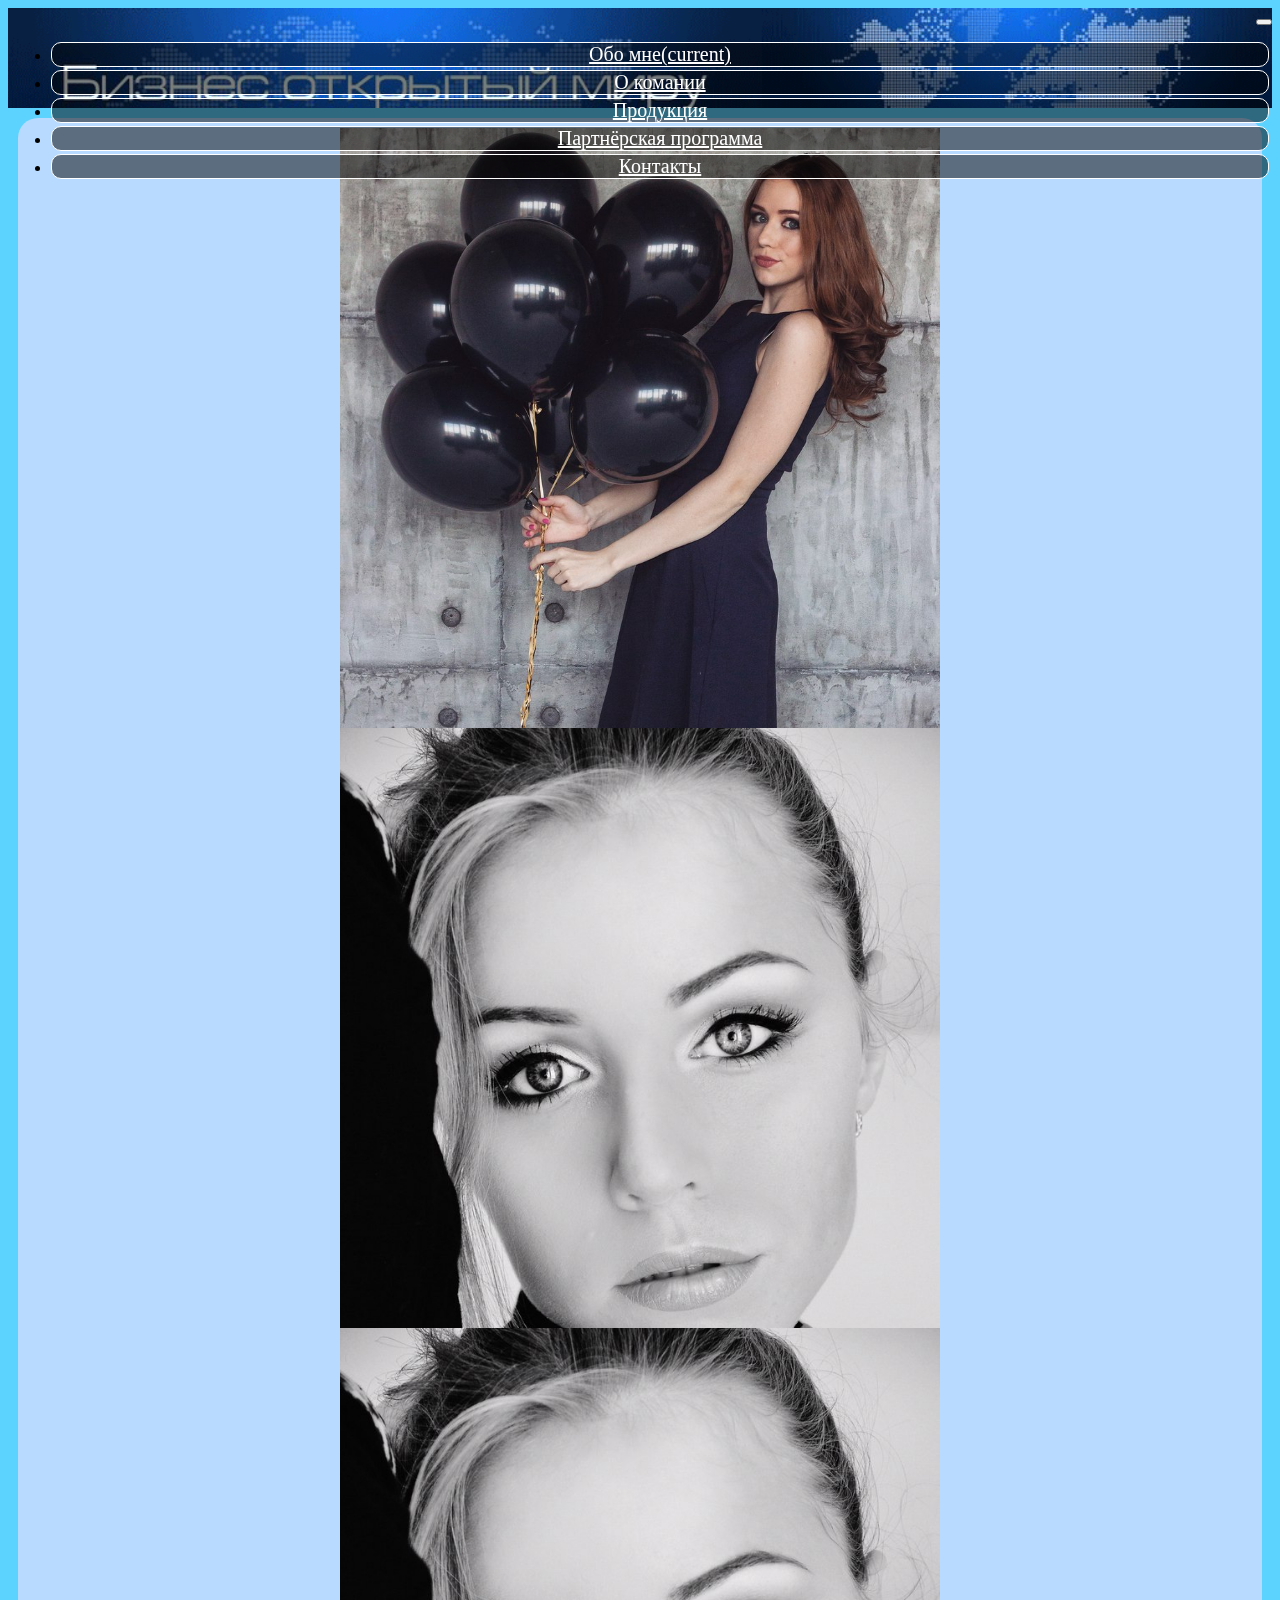
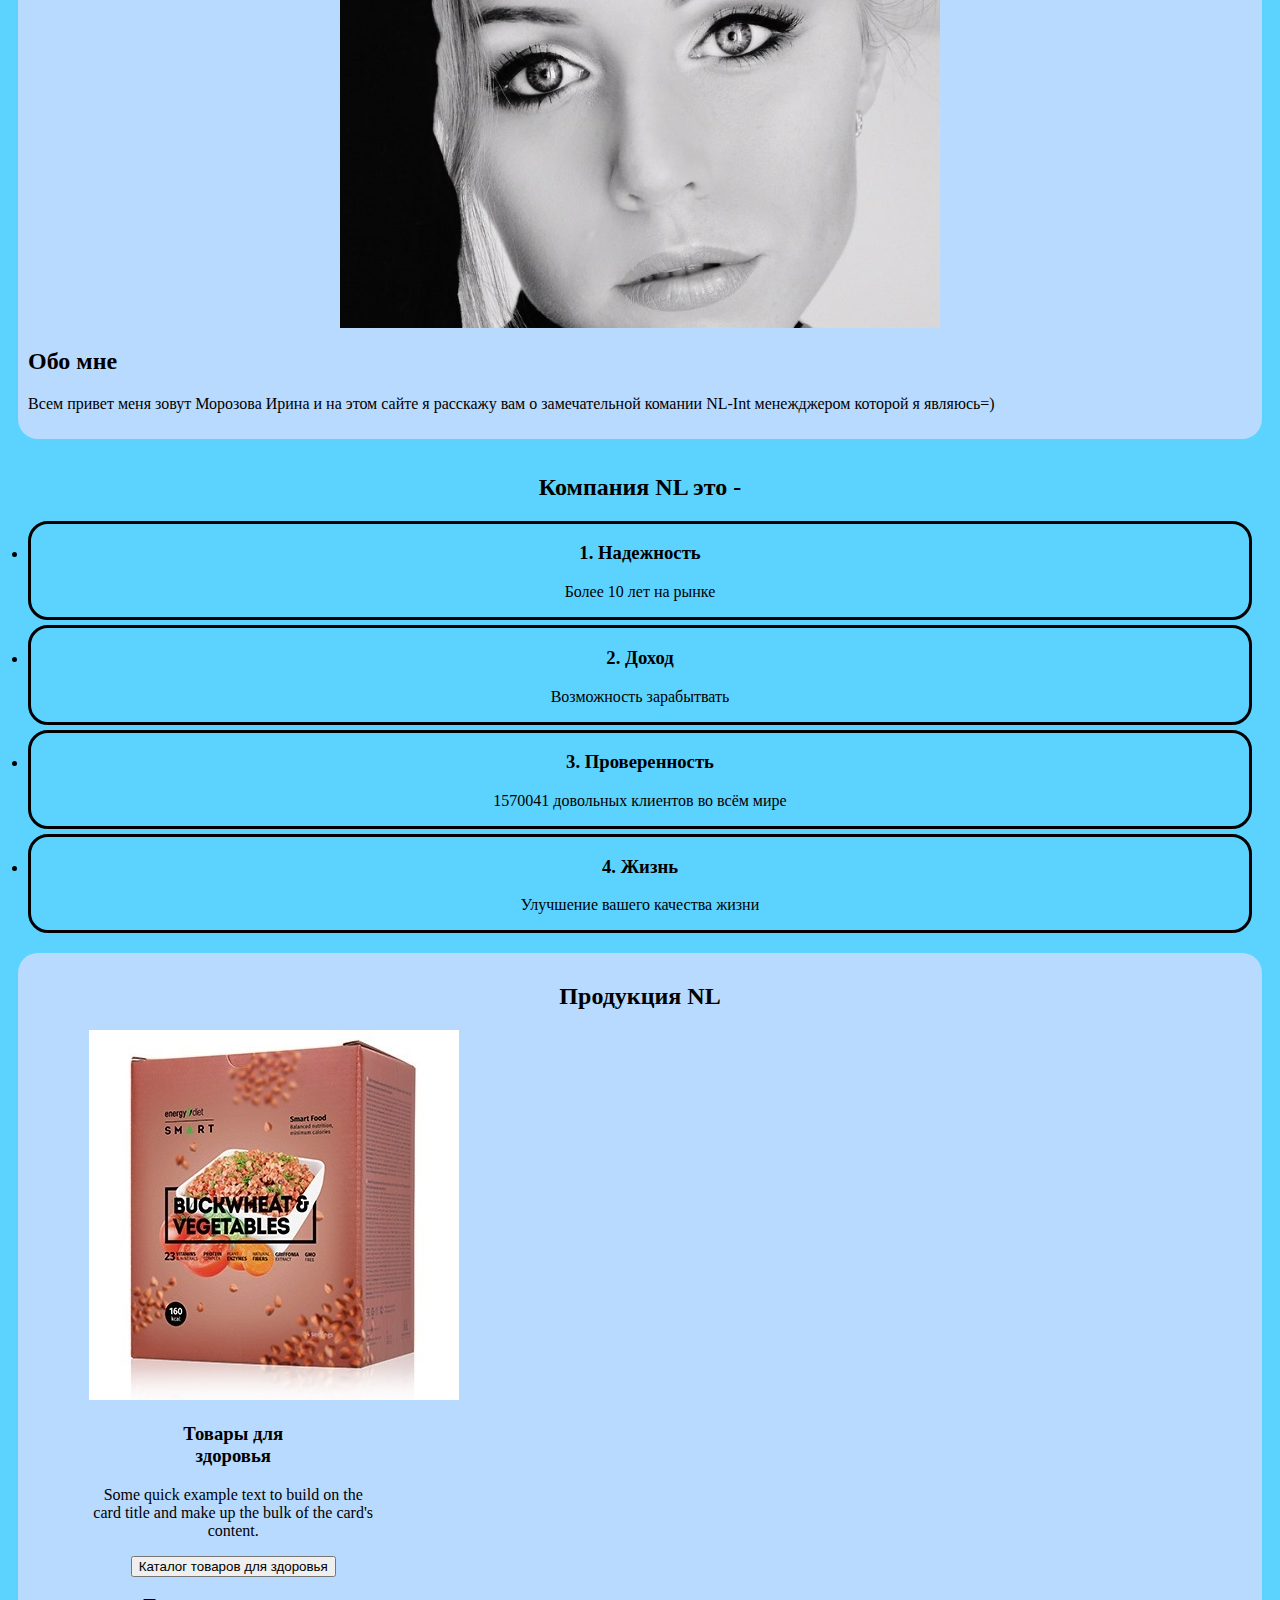
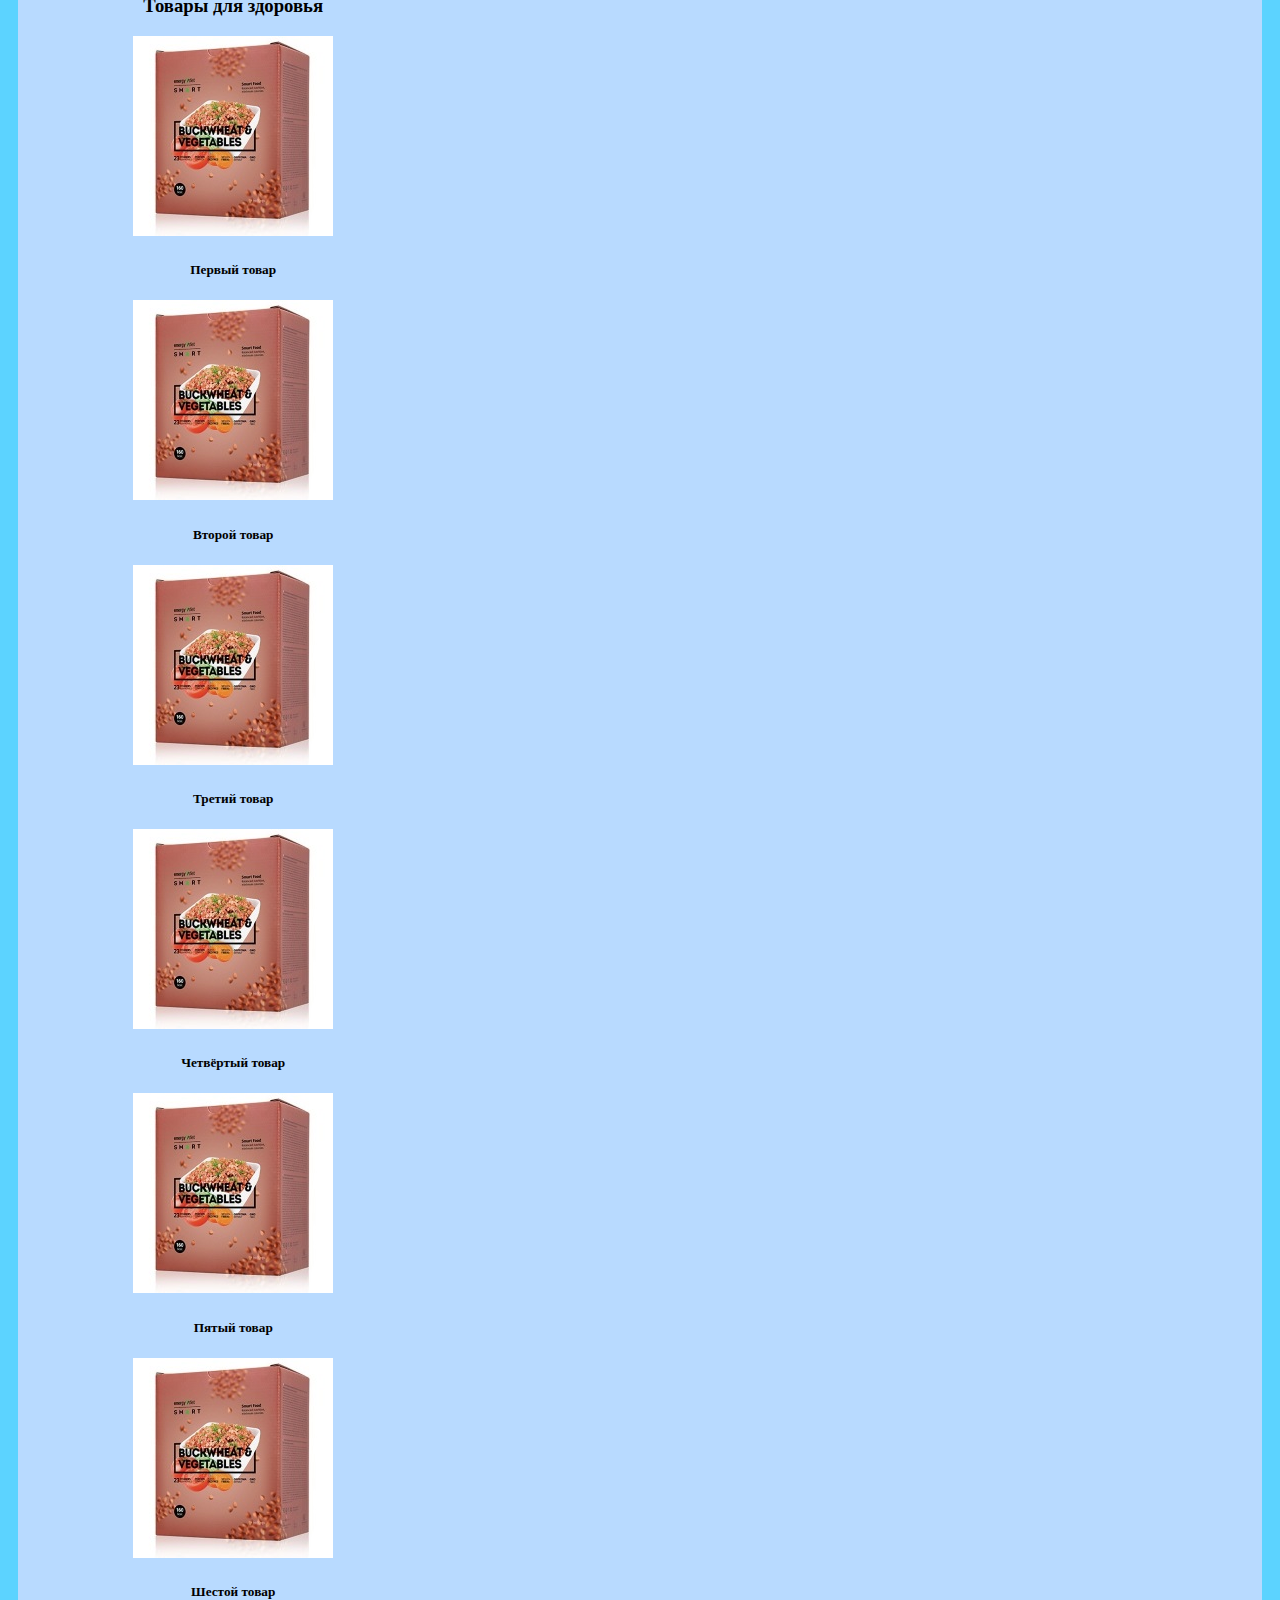
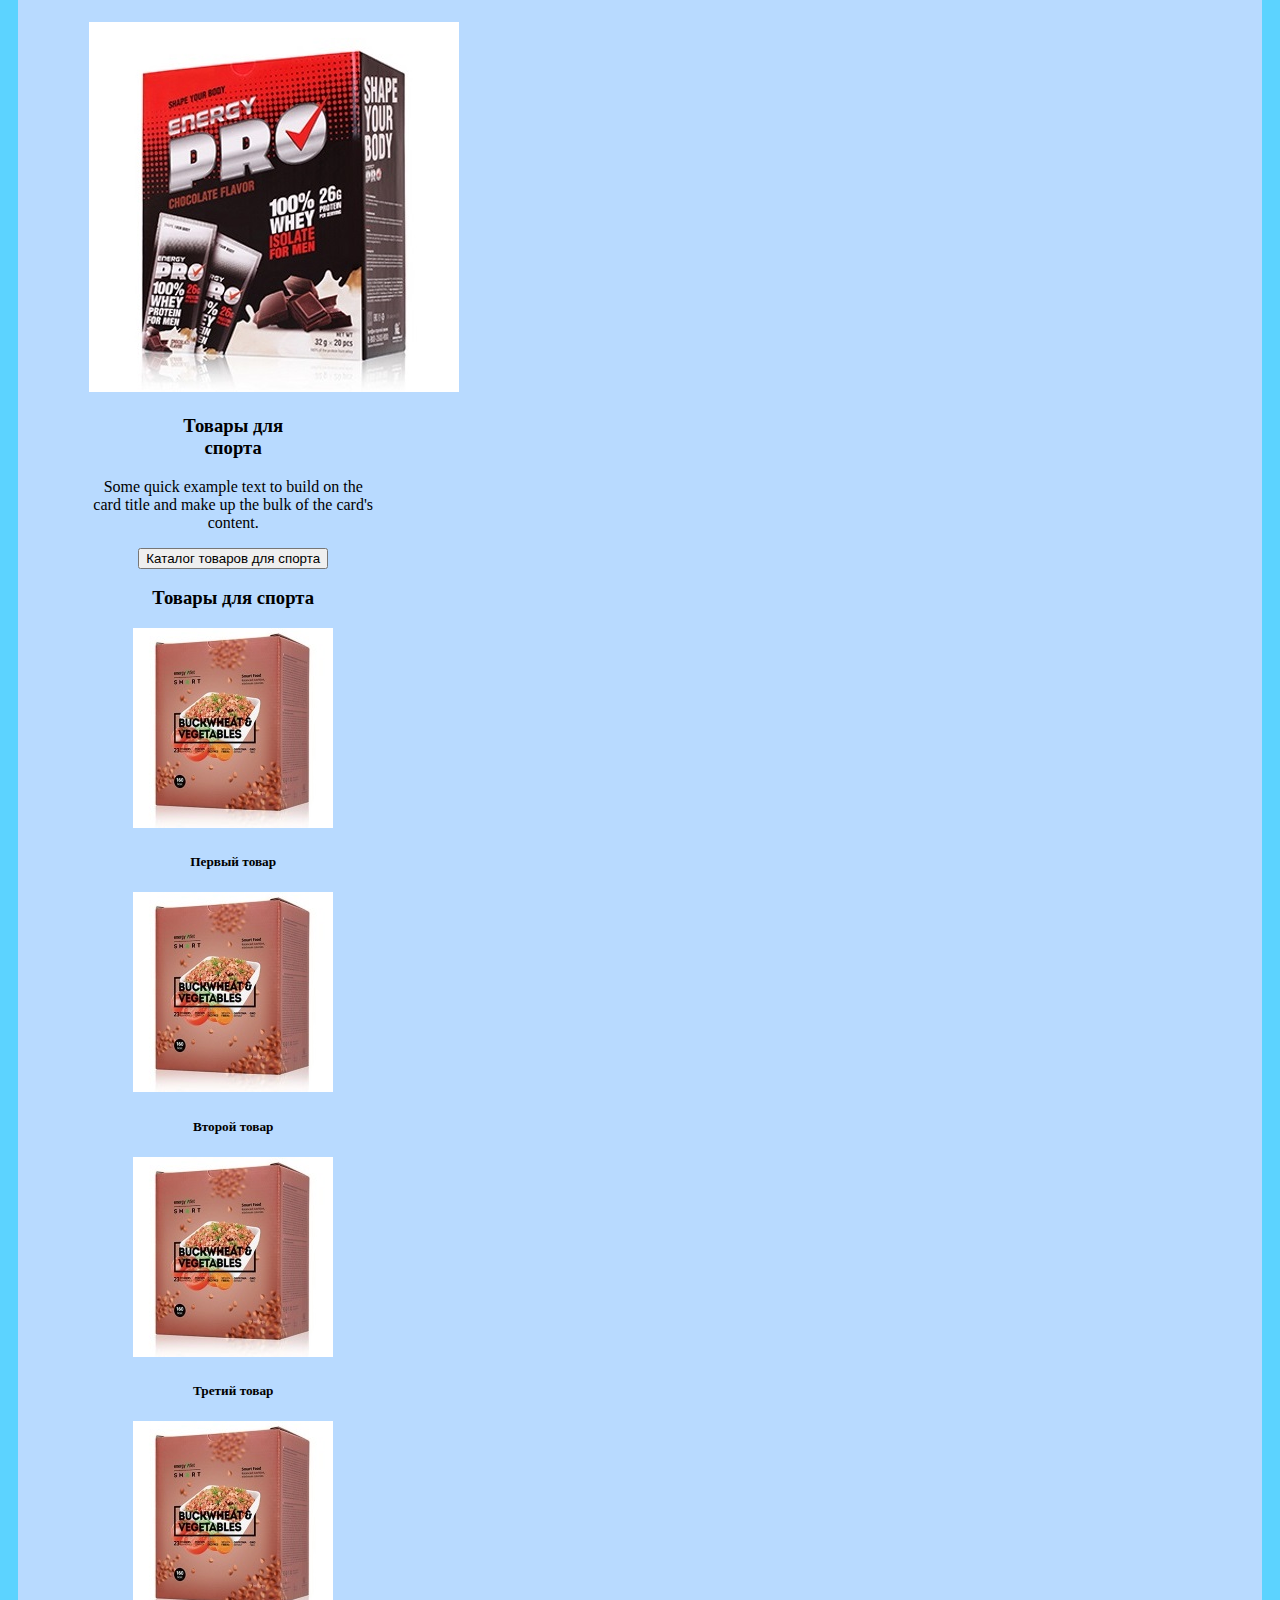
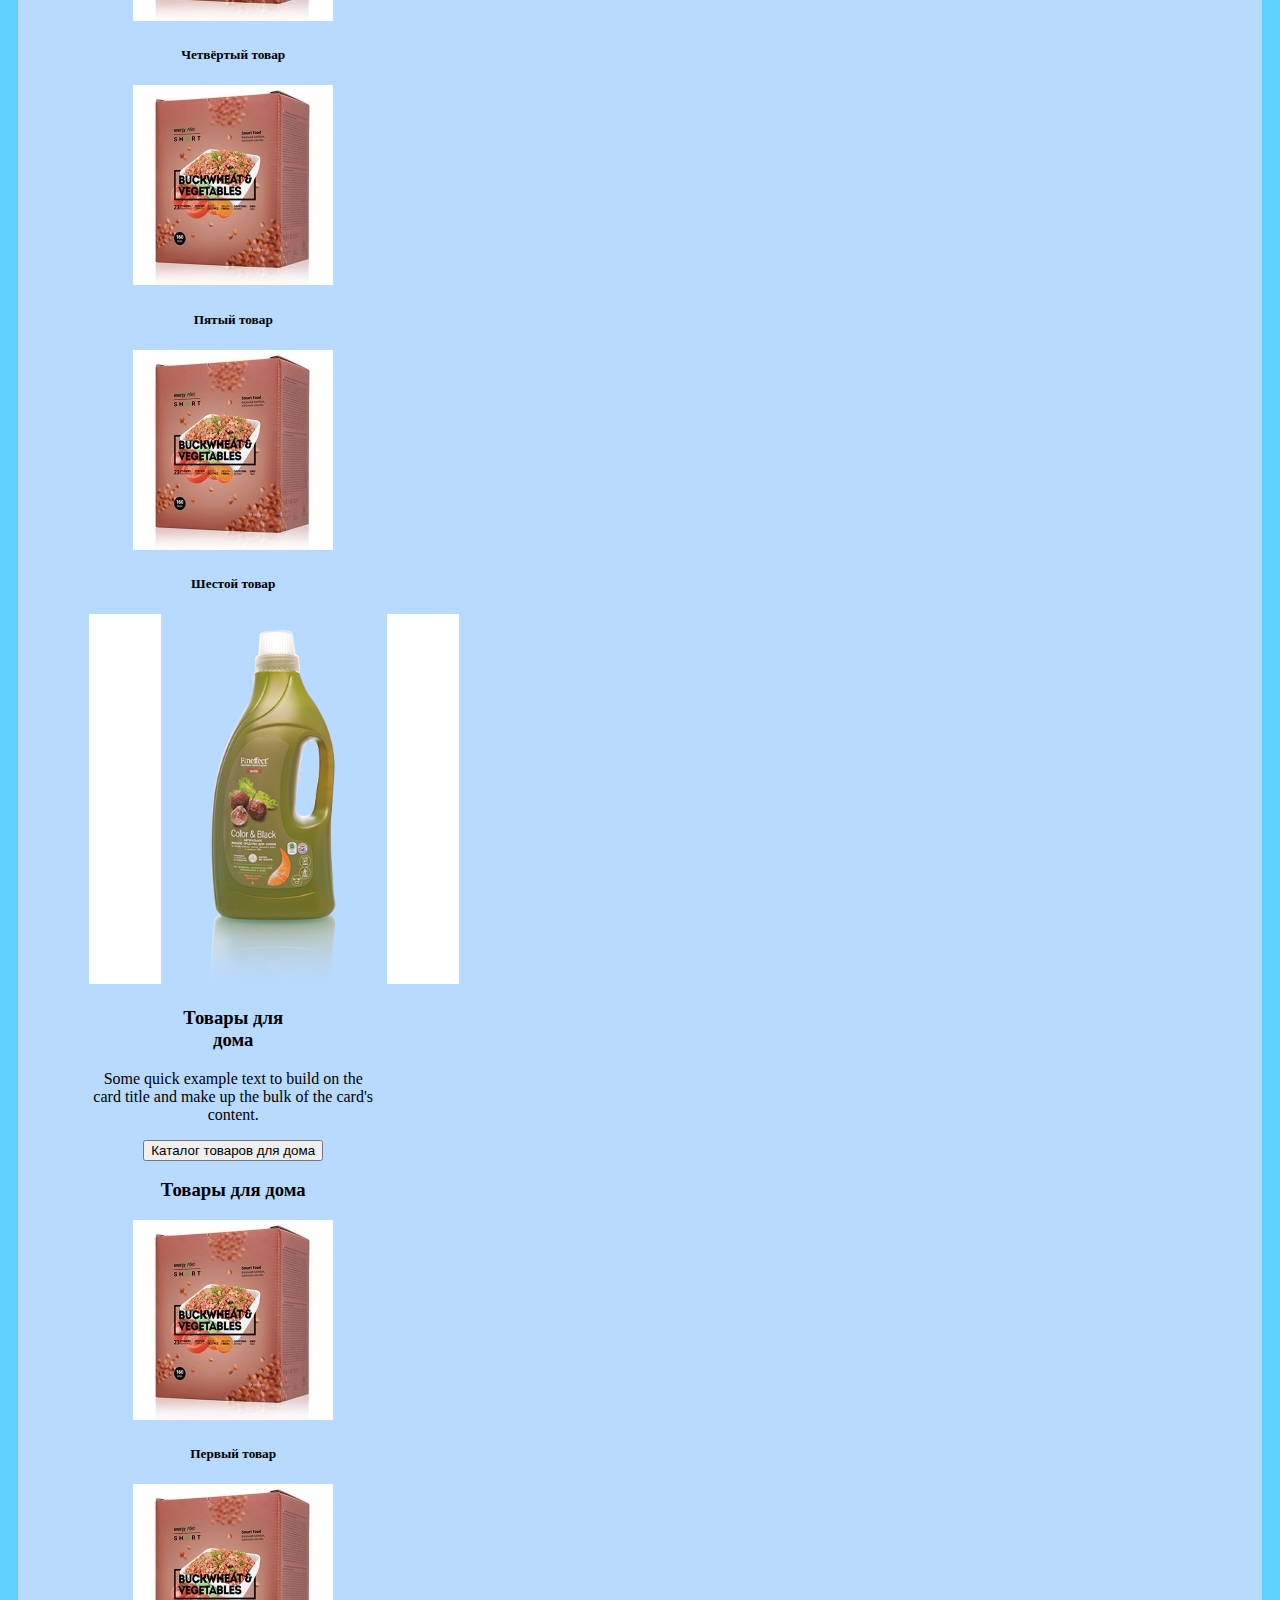
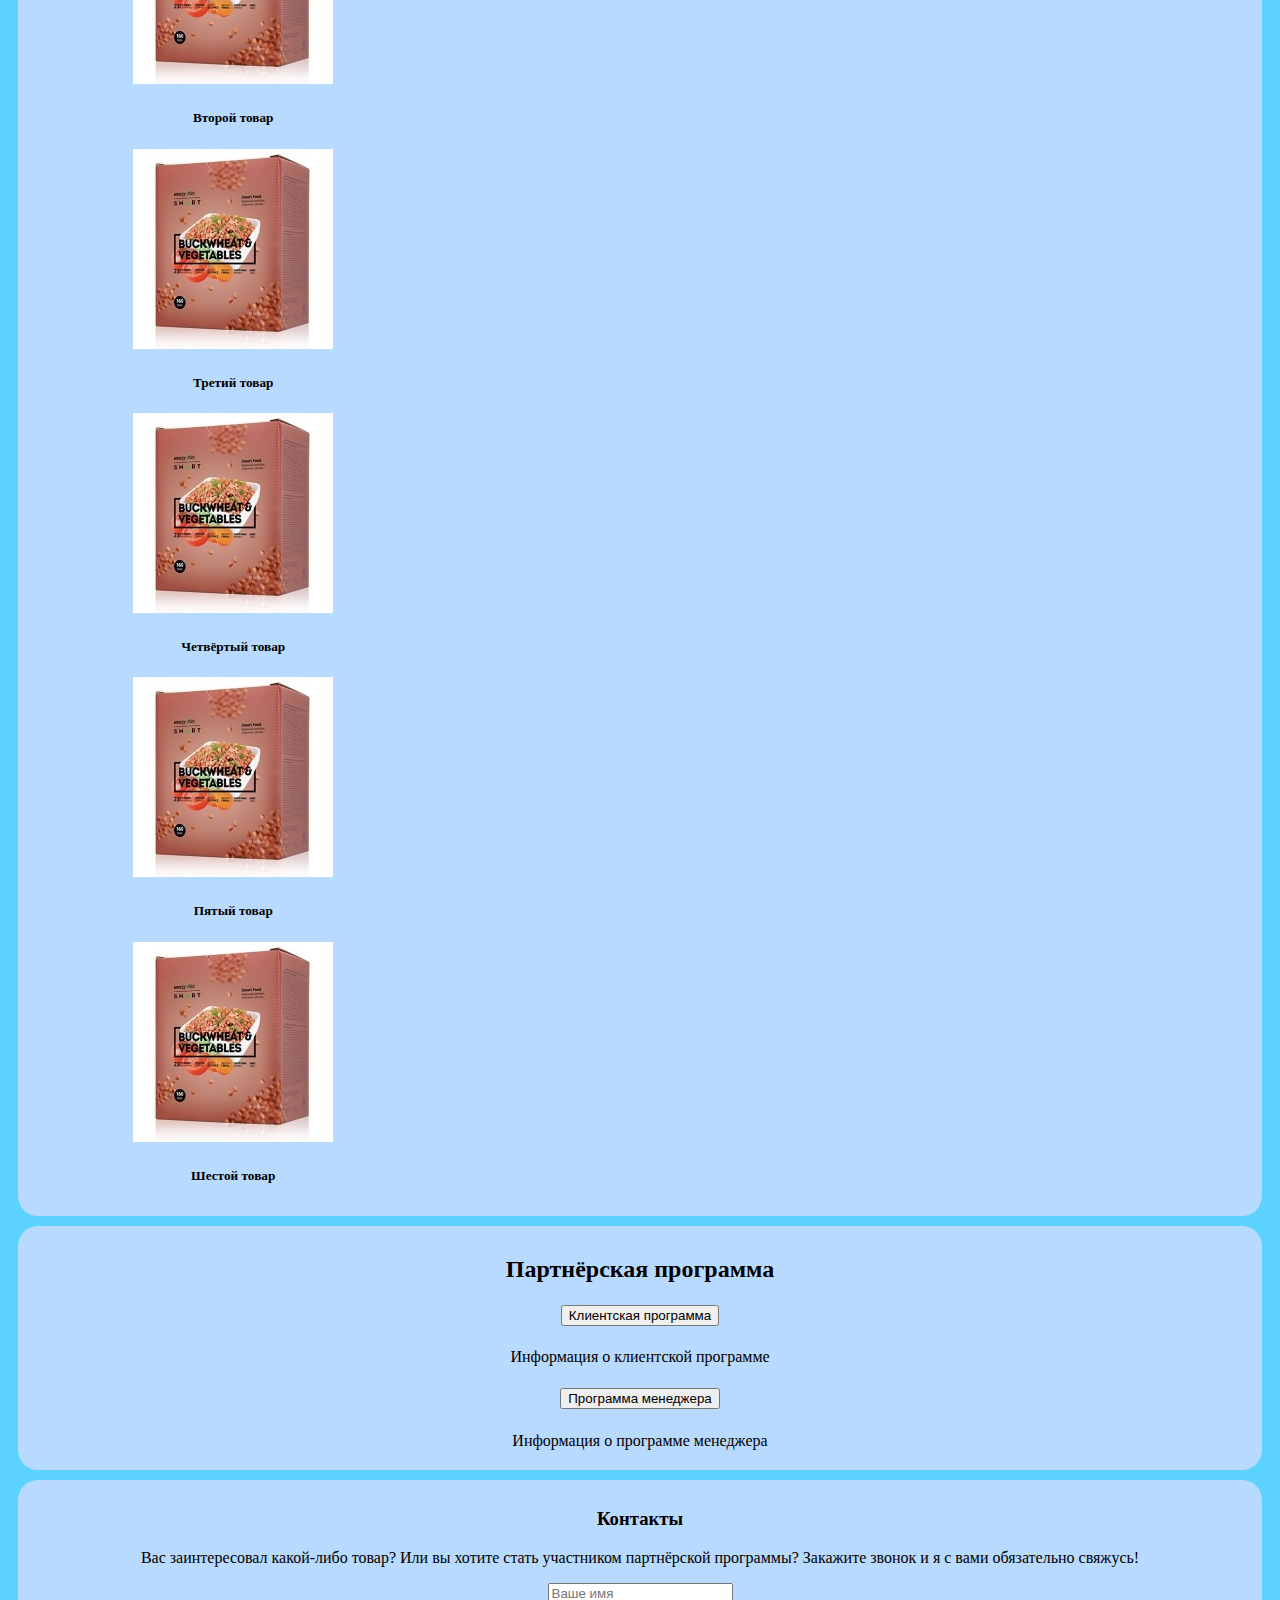
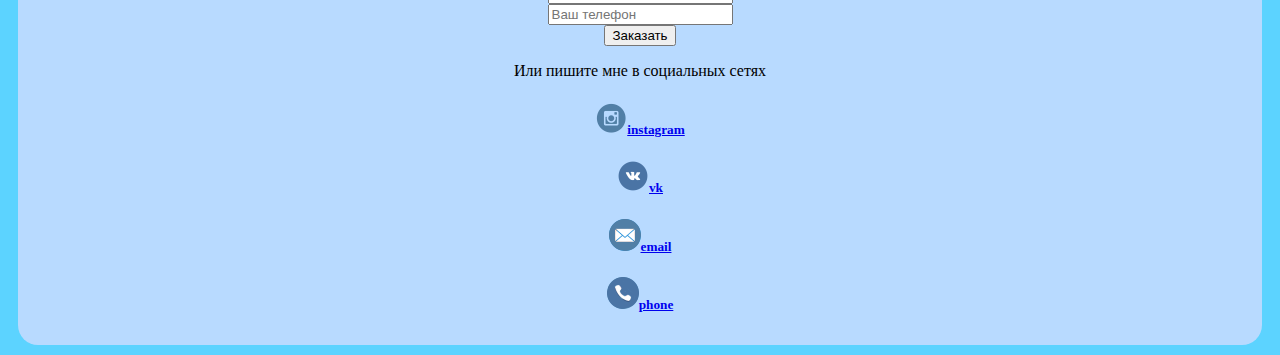
<file: index.html>
<!DOCTYPE HTML>
<html lang="ru">
<head>
    <meta charset="utf-8">
    <title>Морозова-NL</title>
    <meta name="keywords" content="Морозова, NL, менеджер">
    <meta name="description" content="Личный сайт менеджера NL - Морозовой И.В.">
    <link rel="stylesheet" href="https://stackpath.bootstrapcdn.com/bootstrap/4.1.2/css/bootstrap.min.css"
          integrity="sha384-Smlep5jCw/wG7hdkwQ/Z5nLIefveQRIY9nfy6xoR1uRYBtpZgI6339F5dgvm/e9B" crossorigin="anonymous">
    <link href="style/style.css" rel="stylesheet">
    <script src="https://ajax.googleapis.com/ajax/libs/jquery/3.3.1/jquery.min.js"></script>
</head>
<body>
    <nav class="navbar navbar-expand-lg navbar-light bg-light">
        <button class="navbar-toggler" type="button" data-toggle="collapse" data-target="#navbarSupportedContent"
                aria-controls="navbarSupportedContent" aria-expanded="false" aria-label="Toggle navigation">
            <span class="navbar-toggler-icon"></span>
        </button>
        <div class="collapse navbar-collapse" id="navbarSupportedContent">
            <ul class="navbar-nav mr-auto">
                <li class="nav-item">
                    <a class="nav-link" href="#my">Обо мне<span class="sr-only">(current)</span></a>
                </li>
                <li class="nav-item">
                    <a class="nav-link" href="#comp">О комании</a>
                </li>
                <li class="nav-item">
                    <a class="nav-link" href="#prod">Продукция</a>
                </li>
                <li class="nav-item">
                    <a class="nav-link" href="#part">Партнёрская программа</a>
                </li>
                <li class="nav-item">
                    <a class="nav-link" href="#contact">Контакты</a>
                </li>
            </ul>
        </div>
    </nav>
    <div class="main">
        <a class="anchor" id="my"></a>
        <div class="about_my">
            <div class="row">
                <div class="col-xs-none col-sm-none col-md-3 col-lg-3 d-none d-md-block">
                    <div id="carouselExampleSlidesOnly" class="carousel slide" data-ride="carousel"
                         style="max-width: 600px; margin: 0 auto;">
                        <div class="carousel-inner">
                            <div class="carousel-item active">
                                <div class="item-responsive item-2by1">
                                    <div class="content photo"
                                         style="background: url(img/2.jpg);"></div>
                                </div>
                            </div>
                            <div class="carousel-item">
                                <div class="item-responsive item-2by1">
                                    <div class="content photo"
                                         style="background: url(img/3.jpg);"></div>
                                </div>
                            </div>
                            <div class="carousel-item">
                                <div class="item-responsive item-2by1">
                                    <div class="content photo"
                                         style="background: url(img/3.jpg);"></div>
                                </div>
                            </div>
                        </div>
                    </div>
                </div>
                <div class="col-xs-12 col-sm-12 col-md-9 col-lg-9">
                    <div class="my_bio">
                        <div>
                            <h2>Обо мне</h2>
                            <p>Всем привет меня зовут Морозова Ирина и на этом сайте я расскажу вам о
                                замечательной комании NL-Int менежджером которой я являюсь=)</p>
                        </div>
                    </div>
                </div>
            </div>
        </div>
        <a class="anchor" id="comp"></a>
        <ul class="list-group list-group-item-primary">
            <h2>Компания NL это -</h2>
            <div class="row align-items-center">
                <div class="col-xs-6 col-sm-6 col-md-6 col-lg-6">
                    <li class="list-group-item list-group-item-secondary">
                        <h3>1. Надежность</h3>
                        <p class="company">Более 10 лет на рынке</p>
                    </li>
                    <li class="list-group-item list-group-item-secondary">
                        <h3>2. Доход</h3>
                        <p class="company">Возможность зарабытвать</p>
                    </li>
                </div>
                <div class="col-xs-6 col-sm-6 col-md-6 col-lg-6">
                    <li class="list-group-item list-group-item-secondary">
                        <h3>3. Проверенность</h3>
                        <p class="company">1570041 довольных клиентов во всём мире</p>
                    </li>
                    <li class="list-group-item list-group-item-secondary">
                        <h3>4. Жизнь</h3>
                        <p class="company">Улучшение вашего качества жизни</p>
                    </li>
                </div>
            </div>
        </ul>
        <a class="anchor" id="prod"></a>
        <div class="production">
            <h2>Продукция NL</h2>
            <div class="row productList justify-content-center">
                <div class="col-xs-4 col-sm-4 col-md-4 col-lg-4">
                    <div class="card" style="width: 18rem;">
                        <img class="card-img-top" src="img/product_for_helth.jpg" alt="product_for_helth">
                        <div class="card-body health_production">
                            <h3 class="card-title">Товары для <br>здоровья</h3>
                            <p class="card-text">Some quick example text to build on the card title and make up the bulk
                                of the
                                card's content.</p>
                            <button type="button" class="btn btn-primary" data-toggle="modal"
                                    data-target="#healthModal"> Каталог товаров для здоровья
                            </button>
                            <div class="modal fade modal_production" id="healthModal" tabindex="-1" role="dialog"
                                 aria-labelledby="healthModalCenterTitle" aria-hidden="true">
                                <div class="modal-dialog modal-dialog-centered modal-lg" role="document">
                                    <div class="modal-content">
                                        <div class="modal-header">
                                            <h3 class="modal-title" id="healthModalLongTitle">Товары для здоровья</h3>
                                        </div>
                                        <div class="modal-body">
                                            <div class="container-fluid">
                                                <div class="row justify-content-center">
                                                    <div class="product-card"><img class="product-img"
                                                                                   src="img/helth_1.jpg"><h5>Первый
                                                        товар</h5></div>
                                                    <div class="product-card"><img class="product-img"
                                                                                   src="img/helth_1.jpg"><h5>Второй
                                                        товар</h5></div>
                                                    <div class="product-card"><img class="product-img"
                                                                                   src="img/helth_1.jpg"><h5>Третий
                                                        товар</h5></div>
                                                    <div class="product-card"><img class="product-img"
                                                                                   src="img/helth_1.jpg"><h5>Четвёртый
                                                        товар</h5></div>
                                                    <div class="product-card"><img class="product-img"
                                                                                   src="img/helth_1.jpg"><h5>Пятый
                                                        товар</h5></div>
                                                    <div class="product-card"><img class="product-img"
                                                                                   src="img/helth_1.jpg"><h5>Шестой
                                                        товар</h5></div>
                                                </div>
                                            </div>
                                        </div>
                                    </div>
                                </div>
                            </div>
                        </div>
                    </div>
                </div>
                <div class="col-xs-4 col-sm-4 col-md-4 col-lg-4">
                    <div class="card" style="width: 18rem;">
                        <img class="card-img-top" src="img/product_for_sport.jpg" alt="product_for_sport">
                        <div class="card-body health_production">
                            <h3 class="card-title">Товары для <br>спорта</h3>
                            <p class="card-text">Some quick example text to build on the card title and make up the bulk
                                of the
                                card's content.</p>
                            <button type="button" class="btn btn-primary" data-toggle="modal"
                                    data-target="#sportModal"> Каталог товаров для спорта
                            </button>
                            <div class="modal fade modal_production" id="sportModal" tabindex="-1" role="dialog"
                                 aria-labelledby="sportModalCenterTitle" aria-hidden="true">
                                <div class="modal-dialog modal-dialog-centered modal-lg" role="document">
                                    <div class="modal-content">
                                        <div class="modal-header">
                                            <h3 class="modal-title" id="sportModalLongTitle">Товары для спорта</h3>
                                        </div>
                                        <div class="modal-body">
                                            <div class="container-fluid">
                                                <div class="row justify-content-center">
                                                    <div class="product-card"><img class="product-img"
                                                                                   src="img/helth_1.jpg"><h5>Первый
                                                        товар</h5></div>
                                                    <div class="product-card"><img class="product-img"
                                                                                   src="img/helth_1.jpg"><h5>Второй
                                                        товар</h5></div>
                                                    <div class="product-card"><img class="product-img"
                                                                                   src="img/helth_1.jpg"><h5>Третий
                                                        товар</h5></div>
                                                    <div class="product-card"><img class="product-img"
                                                                                   src="img/helth_1.jpg"><h5>Четвёртый
                                                        товар</h5></div>
                                                    <div class="product-card"><img class="product-img"
                                                                                   src="img/helth_1.jpg"><h5>Пятый
                                                        товар</h5></div>
                                                    <div class="product-card"><img class="product-img"
                                                                                   src="img/helth_1.jpg"><h5>Шестой
                                                        товар</h5></div>
                                                </div>
                                            </div>
                                        </div>
                                    </div>
                                </div>
                            </div>
                        </div>
                    </div>
                </div>
                <div class="col-xs-4 col-sm-4 col-md-4 col-lg-4">
                    <div class="card" style="width: 18rem;">
                        <img class="card-img-top" src="img/product_for_home.png" alt="/product_for_home">
                        <div class="card-body health_production">
                            <h3 class="card-title">Товары для <br>дома</h3>
                            <p class="card-text">Some quick example text to build on the card title and make up the bulk
                                of the
                                card's content.</p>
                            <button type="button" class="btn btn-primary" data-toggle="modal"
                                    data-target="#homeModal"> Каталог товаров для дома
                            </button>
                            <div class="modal fade modal_production" id="homeModal" tabindex="-1" role="dialog"
                                 aria-labelledby="homeModalCenterTitle" aria-hidden="true">
                                <div class="modal-dialog modal-dialog-centered modal-lg" role="document">
                                    <div class="modal-content">
                                        <div class="modal-header">
                                            <h3 class="modal-title" id="homeModalLongTitle">Товары для дома</h3>
                                        </div>
                                        <div class="modal-body">
                                            <div class="container-fluid">
                                                <div class="row justify-content-center">
                                                    <div class="product-card"><img class="product-img"
                                                                                   src="img/helth_1.jpg"><h5>Первый
                                                        товар</h5></div>
                                                    <div class="product-card"><img class="product-img"
                                                                                   src="img/helth_1.jpg"><h5>Второй
                                                        товар</h5></div>
                                                    <div class="product-card"><img class="product-img"
                                                                                   src="img/helth_1.jpg"><h5>Третий
                                                        товар</h5></div>
                                                    <div class="product-card"><img class="product-img"
                                                                                   src="img/helth_1.jpg"><h5>Четвёртый
                                                        товар</h5></div>
                                                    <div class="product-card"><img class="product-img"
                                                                                   src="img/helth_1.jpg"><h5>Пятый
                                                        товар</h5></div>
                                                    <div class="product-card"><img class="product-img"
                                                                                   src="img/helth_1.jpg"><h5>Шестой
                                                        товар</h5></div>
                                                </div>
                                            </div>
                                        </div>
                                    </div>
                                </div>
                            </div>
                        </div>
                    </div>
                </div>
            </div>
        </div>
        <a class="anchor" id="part"></a>
        <div class="partner_programm">
            <h2>Партнёрская программа</h2>
            <div id="accordion">
                <div class="card cardPartner bg-primary">
                    <div class="card-header" id="headingOne">
                        <h5 class="mb-0">
                            <button class="btn btn-light" data-toggle="collapse" data-target="#collapseOne"
                                    aria-expanded="true" aria-controls="collapseOne">
                                Клиентская программа
                            </button>
                        </h5>
                    </div>
                    <div id="collapseOne" class="collapse" aria-labelledby="headingOne" data-parent="#accordion">
                        <div class="card-body">
                            Информация о клиентской программе
                        </div>
                    </div>
                </div>
                <div class="card cardPartner bg-primary">
                    <div class="card-header" id="headingTwo">
                        <h5 class="mb-0">
                            <button class="btn btn-light collapsed" data-toggle="collapse" data-target="#collapseTwo"
                                    aria-expanded="false" aria-controls="collapseTwo">
                                Программа менеджера
                            </button>
                        </h5>
                    </div>
                    <div id="collapseTwo" class="collapse" aria-labelledby="headingTwo" data-parent="#accordion">
                        <div class="card-body">
                            Информация о программе менеджера
                        </div>
                    </div>
                </div>
            </div>
        </div>
        <a class="anchor" id="contact"></a>
        <div class="contact">
            <div class="connect">
                <h3>Контакты</h3>
                <p class="contac">Вас заинтересовал какой-либо товар? Или вы хотите стать участником партнёрской
                    программы? Закажите звонок и я с вами обязательно свяжусь!</p>
                <div class="d-flex justify-content-center">
                <form class="form-inline" action="" method="post">
                    <div class="form-group mb-2">
                        <input type="text" class="form-control" id="InputName" aria-describedby="nameHelp"
                               placeholder="Ваше имя">
                    </div>
                    <div class="form-group mx-sm-3 mb-2">
                        <input type="text" class="form-control" id="InputPhone" placeholder="Ваш телефон">
                    </div>
                    <button type="submit" class="btn btn-primary">Заказать</button>
                </form>
                </div>
            </div>
            <div class="contact_social">
                <p class="contac">Или пишите мне в социальных сетях</p>
                <h5><a class="socialHref" href="https://vk.com/id17010107"><img src="img/instagram.png" alt="instagram" class="round social">instagram</a></h5>
                <h5><a class="socialHref" href="https://vk.com/id17010107"><img src="img/vk.png" alt="vk" class="socialImg">vk</a></h5>
                <h5><a class="socialHref" href="https://vk.com/id17010107"><img src="img/mail.png" alt="email" class="socialImg">email</a></h5>
                <h5><a class="socialHref" href="https://vk.com/id17010107"><img src="img/phone.png" alt="phone" class="socialImg">phone</a></h5>
            </div>
        </div>
    <div class="modalContainer" style="display: none;">
        <div class="modalWindow"></div>
    </div>
    <!--<script src="js/backgroundSwitcher.js"></script>-->
    <script src="js/modalPhoto.js"></script>
    <script src="https://code.jquery.com/jquery-3.3.1.slim.min.js"
            integrity="sha384-q8i/X+965DzO0rT7abK41JStQIAqVgRVzpbzo5smXKp4YfRvH+8abtTE1Pi6jizo"
            crossorigin="anonymous"></script>
    <script src="https://cdnjs.cloudflare.com/ajax/libs/popper.js/1.14.3/umd/popper.min.js"
            integrity="sha384-ZMP7rVo3mIykV+2+9J3UJ46jBk0WLaUAdn689aCwoqbBJiSnjAK/l8WvCWPIPm49"
            crossorigin="anonymous"></script>
    <script src="https://stackpath.bootstrapcdn.com/bootstrap/4.1.2/js/bootstrap.min.js"
            integrity="sha384-o+RDsa0aLu++PJvFqy8fFScvbHFLtbvScb8AjopnFD+iEQ7wo/CG0xlczd+2O/em"
            crossorigin="anonymous"></script>
</body>
</file>
<file: style/style.css>
a.anchor {
    display: block;
    position: relative;
    top: -100px;
    visibility: hidden;
    z-index: -1;
}

.modalContainer {
    position: fixed;
    background-color: rgba(100, 100, 100, 0.3);
    z-index: 1500;
    top: 0;
    left: 0;
    right: 0;
    bottom: 0px;
}

.modalWindow {
    border: 2px solid red;
    height: auto;
    max-height: 70%;
    width: 50%;
    position: fixed;
    left: 25%;
    /*visibility: hidden;*/
    z-index: 2000;
    background-size: cover;
    overflow: hidden;
}

.modalWindow img {
    width: 100%;
    height: 10%;
    z-index: 2000;
}

/*-----------------------------------*/
body {
    background-color: #5cd3ff;
}

.navbar {
    display: block;
    z-index: 1000;
    background-image: url(../img/1.png);
    background-size: 100%;
    position: sticky;
    top: 0;
    height: 100px;
    text-align: right;

}

.navbar-collapse .nav-item .nav-link {
    color: white;
    font-size: 20px;

}

.navbar-nav {
    margin-left: auto;
    margin-right: 0 !important;
}

.nav-item {
    background-color: rgba(0,0,0,0.5);
    border: 1px solid white;
    border-radius: 10px;
    margin: 3px;
    width: auto;
    text-align: center;

}

.about_my {
    margin: 10px;
    background-color: #b8daff;
    border-radius: 20px;
    padding: 10px;
}

.item-responsive {
    position: relative; /* относительное позиционирование */
}
.item-responsive:before {
    display: block; /* отображать элемент как блок */
    content: ""; /* содержимое псевдоэлемента */
    width: 100%; /* ширина элемента */
}
.item-2by1 {
    padding-top: 100%; /* (9:16)*100% */
}
.item-responsive>.content {
    position: absolute; /* абсолютное положение элемент */
    /* положение элемента */
    top: 0;
    left: 0;
    right: 0;
    bottom: 0;
    background-size: cover !important;
}

.list-group {
    border-radius: 20px;
    padding: 5px;
    margin: 10px;
    position: relative;
    display: block;
    text-align: center;
}

.list-group .list-group-item {
    margin: 5px;
    border: solid;
    border-radius: 20px;
}

.production {
    margin: 10px;
    background-color: #b8daff;
    border-radius: 20px;
    display: block;
    text-align: center;
    padding: 10px;
}
.productList {
    margin-left: auto;
    margin-right: auto;
    width: 90%;
}
.modal-header {
    display: block;
}

.partner_programm {
    margin: 10px;
    background-color: #b8daff;
    border-radius: 20px;
    display: block;
    text-align: center;
    padding: 10px;
}

.cardPartner {
    margin: 10px;
}

.contact {
    margin: 10px;
    background-color: #b8daff;
    border-radius: 20px;
    display: block;
    text-align: center;
    padding: 10px;
}

.active {
    background-color: rgba(200, 50,50, 0.5);
}

*:target + * {
    background-color: rgba(200, 50,50, 0.5) !important;
}
</file>
